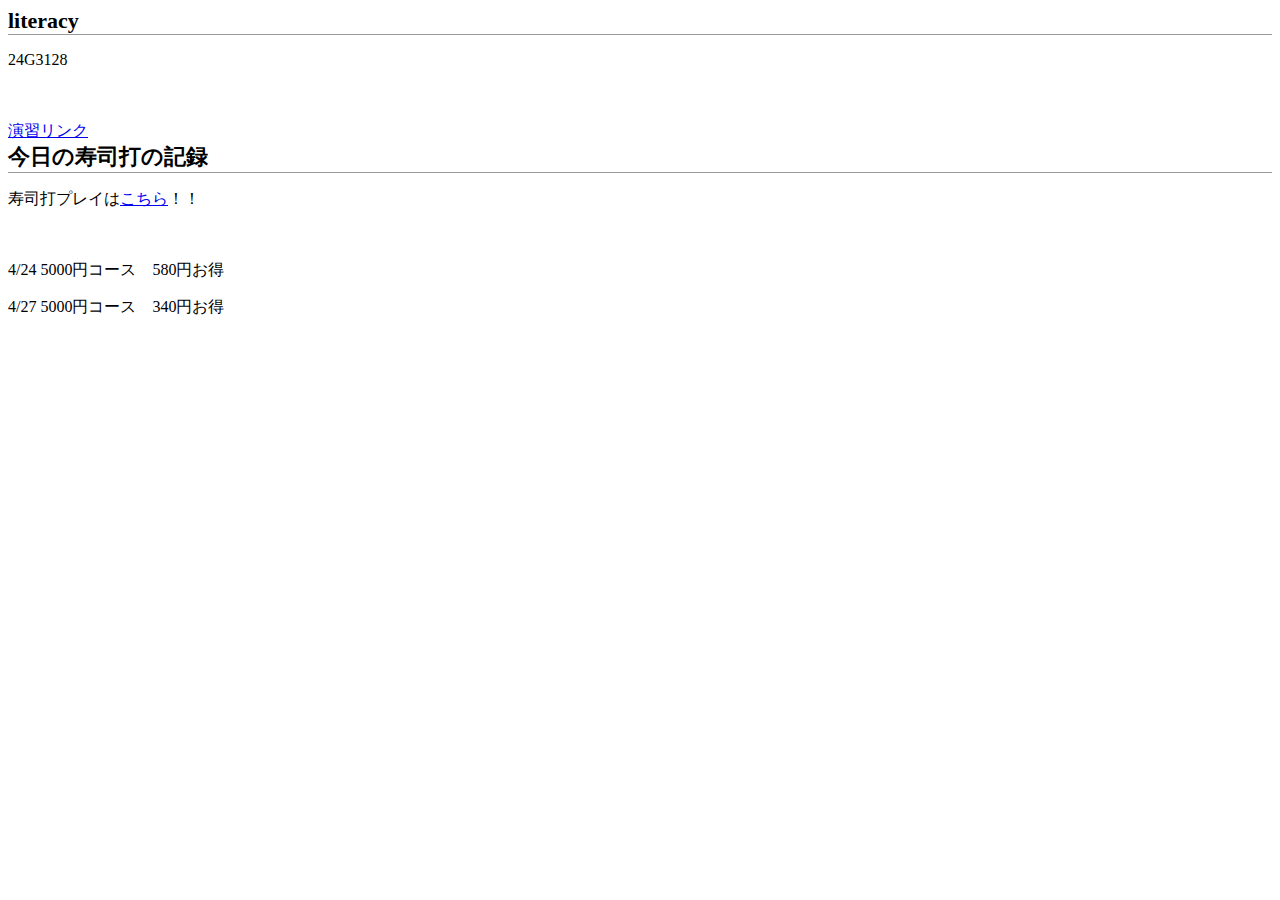
<file: index.html>
<!DOCTYPE html>
<html>
<head>
    <meta charset="UTF-8" />
    <title>title</title>
    <link rel="stylesheet" href="ponzu.css">
</head>
<body>
    <h2>literacy</h2>
    <p>24G3128</p>
    <br><br>
    <a href="https://ponzunop.github.io/literacy/link.html" >演習リンク</a><br>
    <h2>今日の寿司打の記録</h2>
    <p>寿司打プレイは<a href="https://sushida.net/">こちら</a>！！</p><br>
    <p>4/24 5000円コース　580円お得</p>
    <p>4/27 5000円コース　340円お得</p>
    
</body>
</html>
</file>
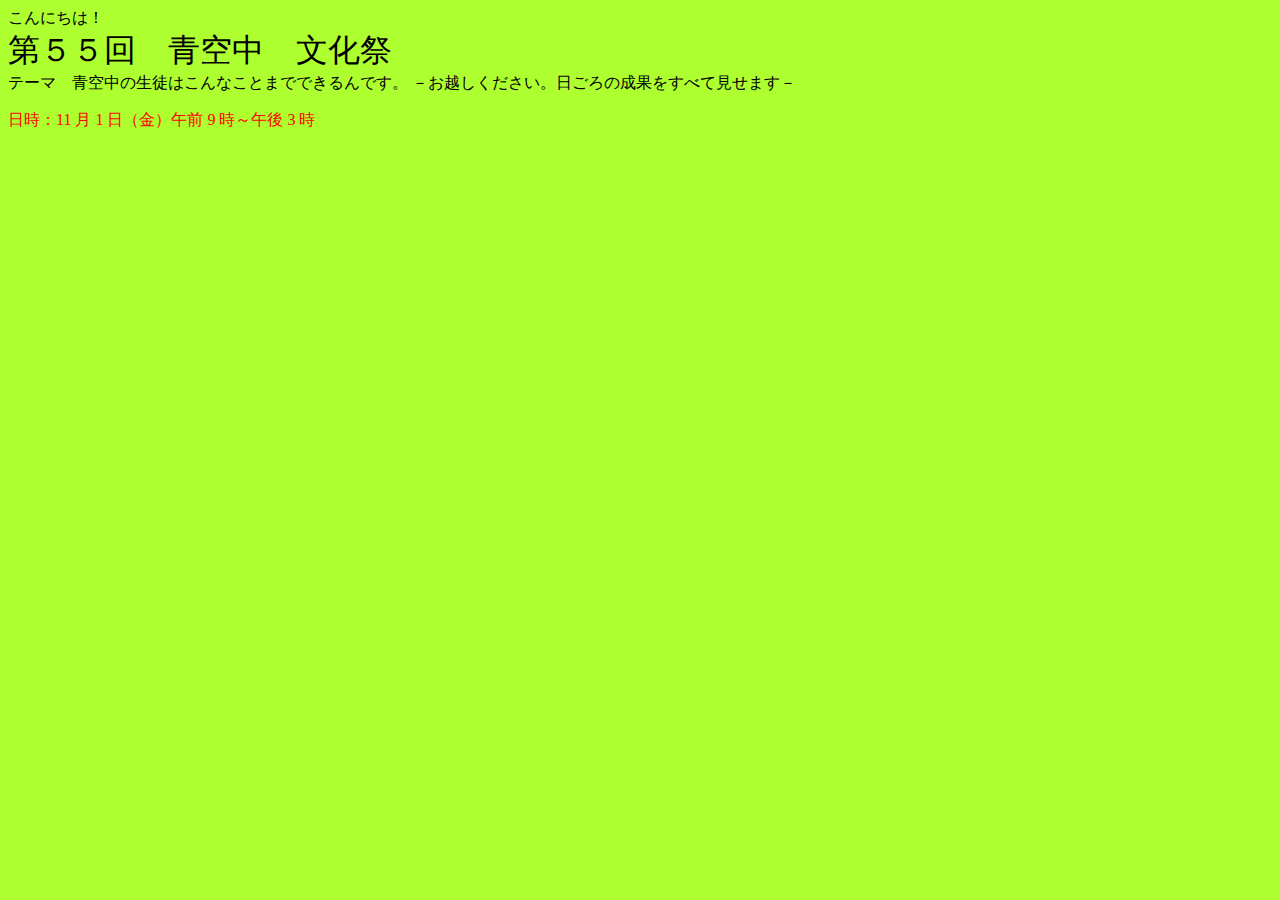
<file: bunkasai.html>
<!DOCTYPE html>
<html lang="ja">
<head>
    <meta charset="UTF-8">
    <meta name="viewport" content="width=device-width, initial-scale=1.0">
    <title>Document</title>
</head>
<body style="background-color: greenyellow;"> 
    こんにちは！<br>
    <span style="font-size: 200%;">第５５回　青空中　文化祭 </span><br>
        テーマ　青空中の生徒はこんなことまでできるんです。
        －お越しください。日ごろの成果をすべて見せます－<br>
        <p style="color:red;">日時：11 月 1 日（金）午前 9 時～午後 3 時</p>
</body>
</html>
</file>
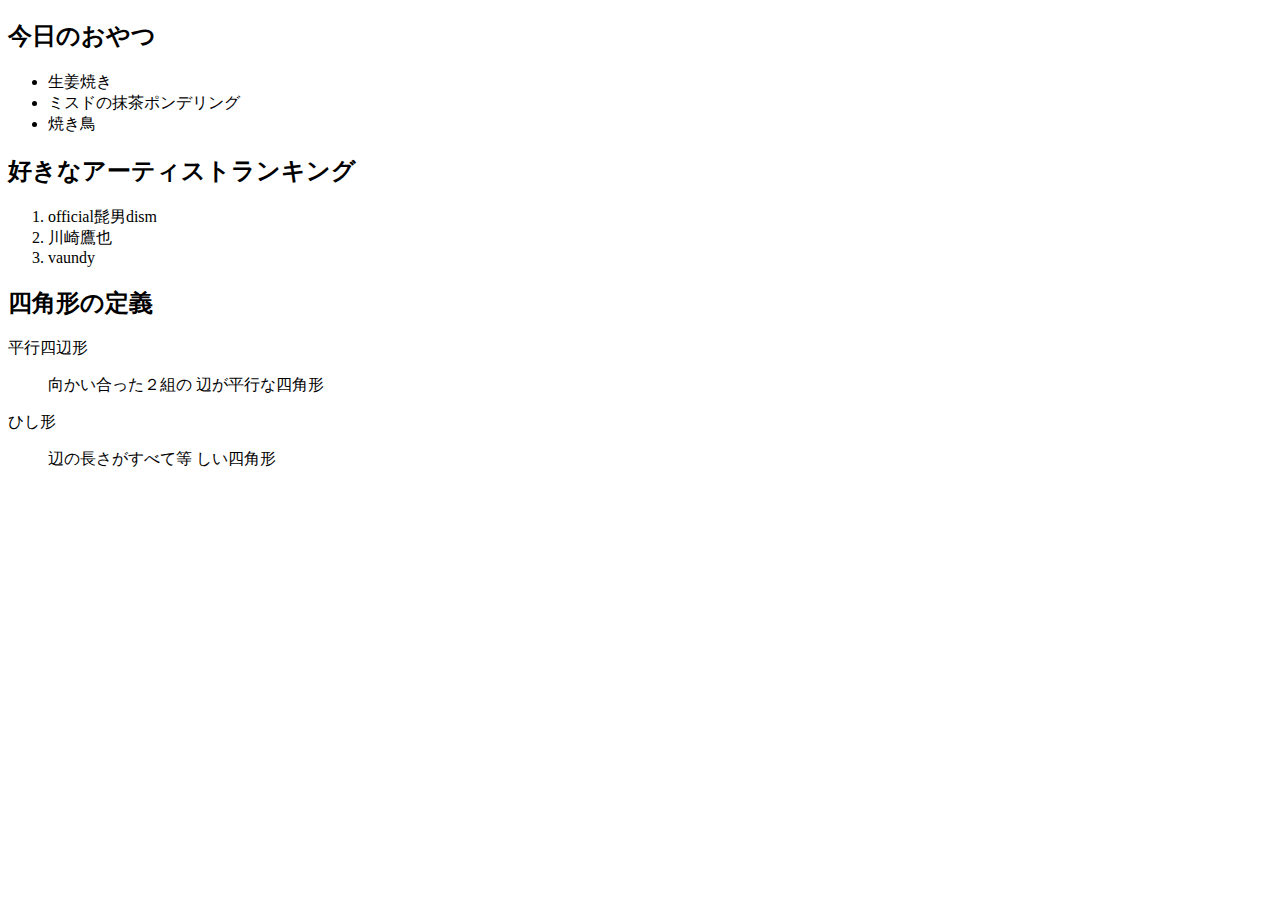
<file: list.html>
<!DOCTYPE html>
<html lang="ja">
<head>
    <meta charset="UTF-8">
    <meta name="viewport" content="width=device-width, initial-scale=1.0">
    <title>list</title>
</head>
<body>
    <h2>今日のおやつ</h2>
  <ul>
    <li>生姜焼き</li>
    <li>ミスドの抹茶ポンデリング</li>
    <li>焼き鳥</li>
  </ul>



  <h2>好きなアーティストランキング</h2>
    <ol>
      <li>official髭男dism</li>
    <li>川崎鷹也</li>
    <li>vaundy</li>
    </ol>
    <h2>四角形の定義</h2>
<dl>
  <dt>
    <p>平行四辺形</p>
</dt>
  <dd>
    <p>向かい合った２組の 辺が平行な四角形</p>
</dd>
  <dt>
    <p>ひし形</p>
</dt>
<dd>
    <p>辺の長さがすべて等 しい四角形</p>
</dd>
</dl>
</body>
</html>
</file>
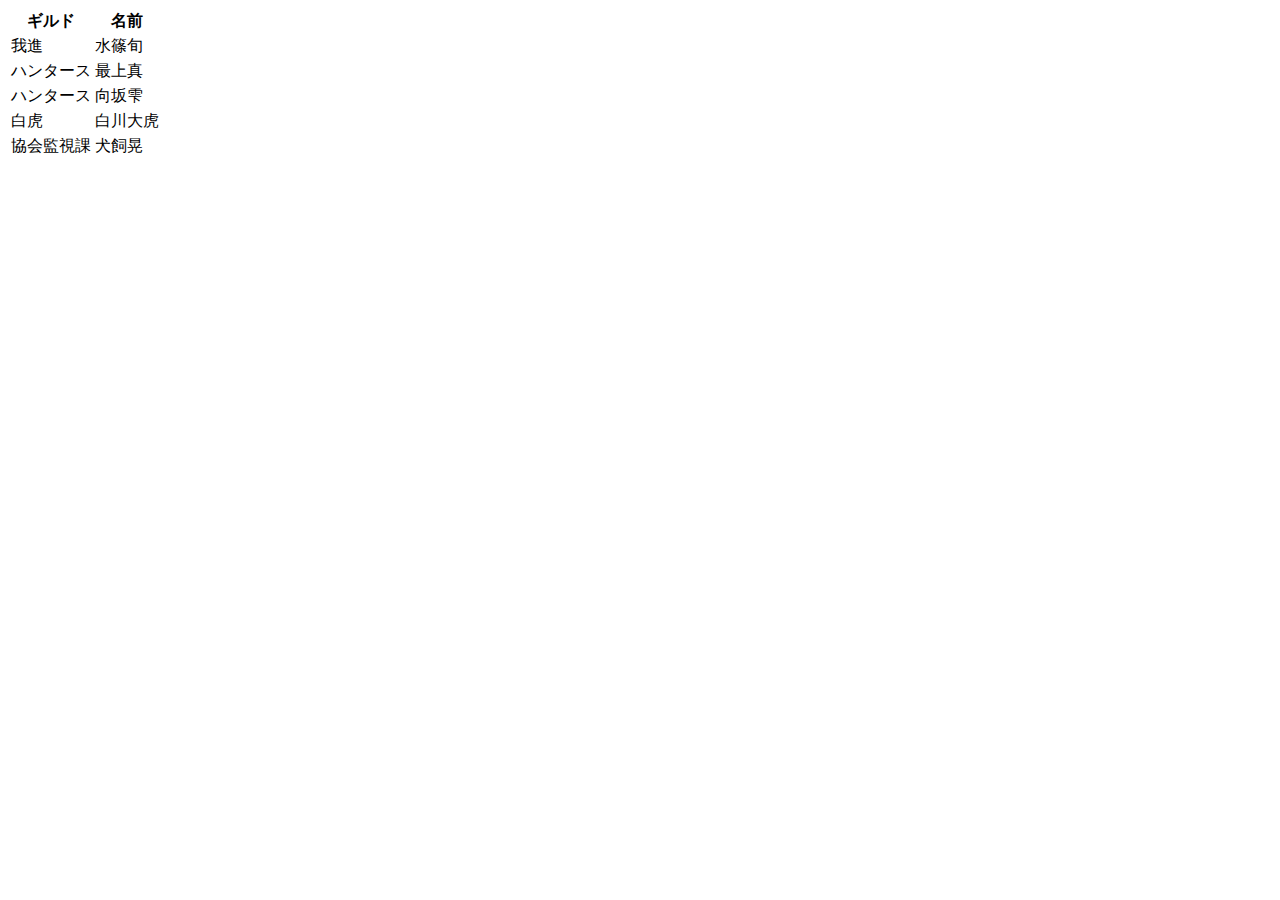
<file: table.html>
<!DOCTYPE html>
<html lang="en">
<head>
    <meta charset="UTF-8">
    <meta name="viewport" content="width=device-width, initial-scale=1.0">
    <title>Document</title>
</head>
<body>
    <table>
        <tr><th>ギルド</th><th>名前</th></tr>
        <tr><td>我進</td><td>水篠旬</td></tr>
        <tr><td>ハンタース</td><td>最上真</td></tr>
        <tr><td>ハンタース</td><td>向坂雫</td></tr>
        <tr><td>白虎</td><td>白川大虎</td></tr>
        <tr><td>協会監視課</td><td>犬飼晃</td></tr>
    </table>
</body>
</html>
</file>
<file: ponzu.css>
@charset "UTF-8";
h2 {
      font-size: 22px;
      margin: 0;
      padding: 4px 6;
      border-bottom:1px  solid #999;
}
</file>
